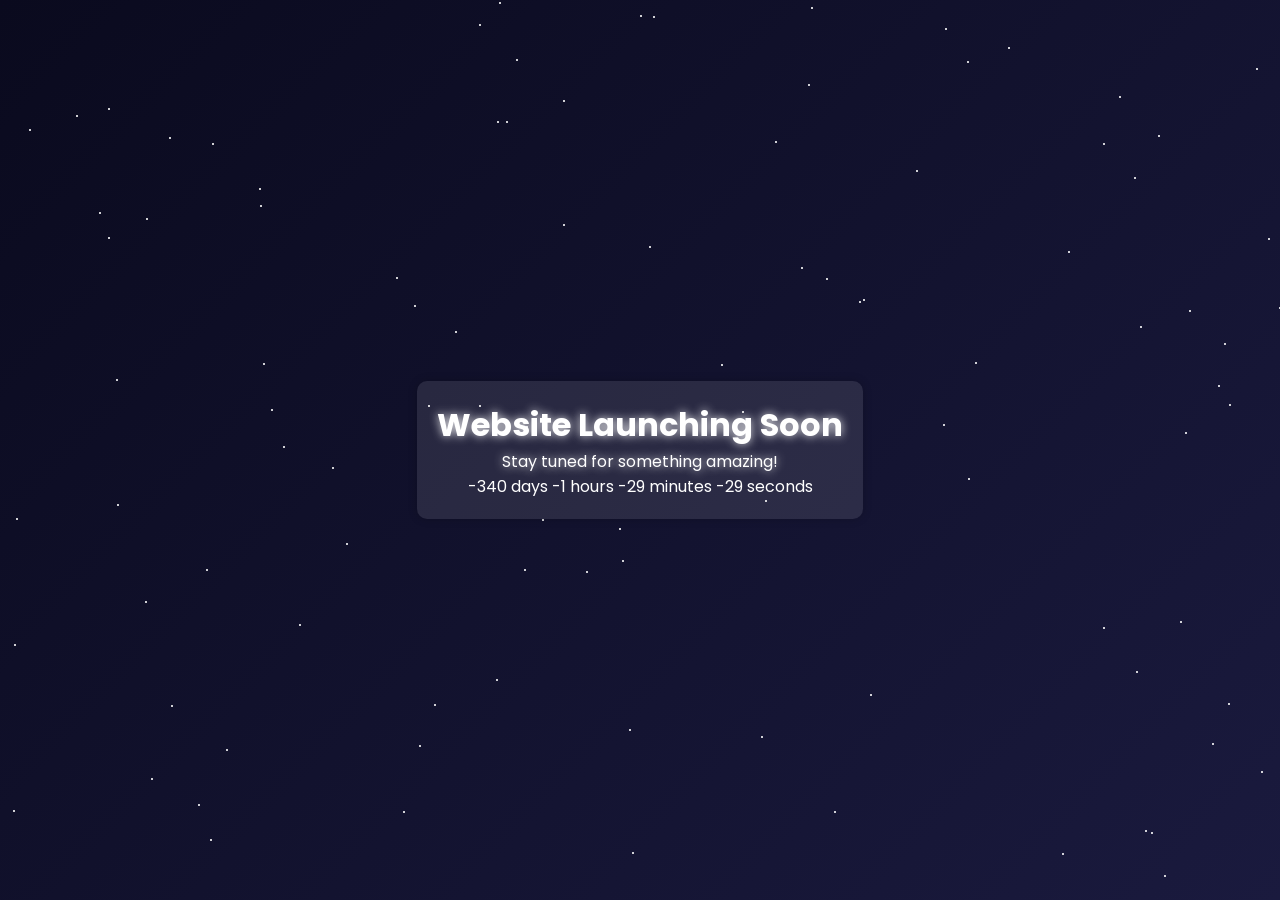
<file: index.html>
<!DOCTYPE html>
<html lang="en">
<head>
    <meta charset="UTF-8">
    <meta name="viewport" content="width=device-width, initial-scale=1.0">
    <title>Upcoming Website</title>
    <link rel="stylesheet" href="styles.css">
</head>
<body>

    <!-- loader -->
    <div id="loader">
        <div class="spinner"></div>
    </div>

    <!-- stars & shooting stars (background) -->
    <div class="stars"></div>
    <div class="shooting-stars"></div>

    <!-- main content -->
    <div class="container">
        <h1>Website Launching Soon</h1>
        <p>Stay tuned for something amazing!</p>
        <div class="countdown">
            <span id="days">00</span> days
            <span id="hours">00</span> hours
            <span id="minutes">00</span> minutes
            <span id="seconds">00</span> seconds
        </div>
    </div>

    <script src="script.js"></script>
</body>
</html>
</file>
<file: styles.css>
@import url('https://fonts.googleapis.com/css2?family=Poppins:wght@300;600&display=swap');

* {
    margin: 0;
    padding: 0;
    box-sizing: border-box;
    user-select: none;
}

body {
    font-family: 'Poppins', sans-serif;
    display: flex;
    justify-content: center;
    align-items: center;
    height: 100vh;
    background: linear-gradient(135deg, #0a0a1e, #1a1a3e);
    color: white;
    text-align: center;
    overflow: hidden;
    position: relative;
}

/* stars */
.stars, .shooting-stars {
    position: absolute;
    top: 0;
    left: 0;
    width: 100%;
    height: 100%;
    pointer-events: none;
}

.star, .shooting-star {
    position: absolute;
    background: white;
    opacity: 0.8;
}

.star {
    width: 2px;
    height: 2px;
    animation: twinkle 2s infinite alternate;
}

@keyframes twinkle {
    0% { opacity: 0.3; }
    100% { opacity: 1; }
}

/* shooting stars */
.shooting-star {
    width: 3px;
    height: 3px;
    background: rgba(255, 255, 255, 0.8);
    position: absolute;
    opacity: 0;
    animation: shoot 5s linear infinite;
}

@keyframes shoot {
    0% {
        transform: translate(0, 0);
        opacity: 0;
    }
    10% {
        opacity: 1;
    }
    100% {
        transform: translate(-120vw, 120vh);
        opacity: 0;
    }
}

/* floating effect for countdown */
.container {
    position: relative;
    padding: 20px;
    border-radius: 10px;
    background: rgba(255, 255, 255, 0.1);
    box-shadow: 0 0 10px rgba(0, 0, 0, 0.2);
    animation: float 3s ease-in-out infinite alternate;
}

@keyframes float {
    0% { transform: translateY(-10px); }
    100% { transform: translateY(10px); }
}

/* glowing effect */
h1, p {
    text-shadow: 0px 0px 10px rgba(255, 255, 255, 0.9);
}

/* loading spinner */
#loader {
    position: fixed;
    top: 0;
    left: 0;
    width: 100%;
    height: 100%;
    background: #0a0a1e;
    display: flex;
    justify-content: center;
    align-items: center;
    transition: opacity 0.8s ease, visibility 0.8s ease;
    z-index: 10;
}

.spinner {
    width: 60px;
    height: 60px;
    border: 5px solid rgba(255, 255, 255, 0.3);
    border-top: 5px solid white;
    border-radius: 50%;
    animation: spin 1s linear infinite;
}

@keyframes spin {
    0% { transform: rotate(0deg); }
    100% { transform: rotate(360deg); }
}

/* fade out animation */
#loader.hidden {
    opacity: 0;
    visibility: hidden;
}
</file>
